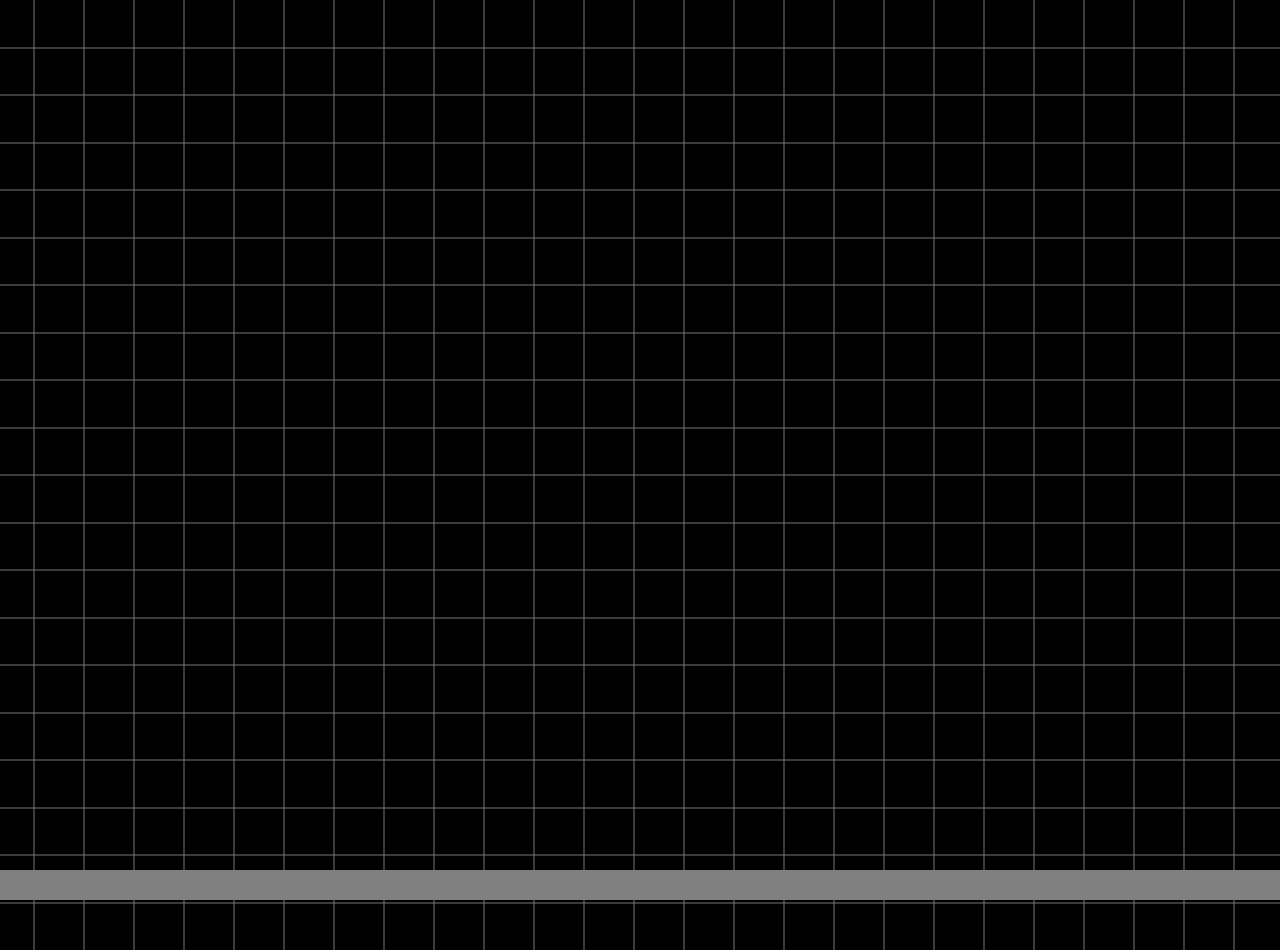
<file: SmartLock_Debugger/index.html>
﻿<html>
<head>
    <script>
        // MIT License:
        //
        // Copyright (c) 2010-2013, Joe Walnes
        //               2013-2014, Drew Noakes
        //
        // Permission is hereby granted, free of charge, to any person obtaining a copy
        // of this software and associated documentation files (the "Software"), to deal
        // in the Software without restriction, including without limitation the rights
        // to use, copy, modify, merge, publish, distribute, sublicense, and/or sell
        // copies of the Software, and to permit persons to whom the Software is
        // furnished to do so, subject to the following conditions:
        //
        // The above copyright notice and this permission notice shall be included in
        // all copies or substantial portions of the Software.
        //
        // THE SOFTWARE IS PROVIDED "AS IS", WITHOUT WARRANTY OF ANY KIND, EXPRESS OR
        // IMPLIED, INCLUDING BUT NOT LIMITED TO THE WARRANTIES OF MERCHANTABILITY,
        // FITNESS FOR A PARTICULAR PURPOSE AND NONINFRINGEMENT. IN NO EVENT SHALL THE
        // AUTHORS OR COPYRIGHT HOLDERS BE LIABLE FOR ANY CLAIM, DAMAGES OR OTHER
        // LIABILITY, WHETHER IN AN ACTION OF CONTRACT, TORT OR OTHERWISE, ARISING FROM,
        // OUT OF OR IN CONNECTION WITH THE SOFTWARE OR THE USE OR OTHER DEALINGS IN
        // THE SOFTWARE.

        /**
         * Smoothie Charts - http://smoothiecharts.org/
         * (c) 2010-2013, Joe Walnes
         *     2013-2014, Drew Noakes
         *
         * v1.0: Main charting library, by Joe Walnes
         * v1.1: Auto scaling of axis, by Neil Dunn
         * v1.2: fps (frames per second) option, by Mathias Petterson
         * v1.3: Fix for divide by zero, by Paul Nikitochkin
         * v1.4: Set minimum, top-scale padding, remove timeseries, add optional timer to reset bounds, by Kelley Reynolds
         * v1.5: Set default frames per second to 50... smoother.
         *       .start(), .stop() methods for conserving CPU, by Dmitry Vyal
         *       options.interpolation = 'bezier' or 'line', by Dmitry Vyal
         *       options.maxValue to fix scale, by Dmitry Vyal
         * v1.6: minValue/maxValue will always get converted to floats, by Przemek Matylla
         * v1.7: options.grid.fillStyle may be a transparent color, by Dmitry A. Shashkin
         *       Smooth rescaling, by Kostas Michalopoulos
         * v1.8: Set max length to customize number of live points in the dataset with options.maxDataSetLength, by Krishna Narni
         * v1.9: Display timestamps along the bottom, by Nick and Stev-io
         *       (https://groups.google.com/forum/?fromgroups#!topic/smoothie-charts/-Ywse8FCpKI%5B1-25%5D)
         *       Refactored by Krishna Narni, to support timestamp formatting function
         * v1.10: Switch to requestAnimationFrame, removed the now obsoleted options.fps, by Gergely Imreh
         * v1.11: options.grid.sharpLines option added, by @drewnoakes
         *        Addressed warning seen in Firefox when seriesOption.fillStyle undefined, by @drewnoakes
         * v1.12: Support for horizontalLines added, by @drewnoakes
         *        Support for yRangeFunction callback added, by @drewnoakes
         * v1.13: Fixed typo (#32), by @alnikitich
         * v1.14: Timer cleared when last TimeSeries removed (#23), by @davidgaleano
         *        Fixed diagonal line on chart at start/end of data stream, by @drewnoakes
         * v1.15: Support for npm package (#18), by @dominictarr
         *        Fixed broken removeTimeSeries function (#24) by @davidgaleano
         *        Minor performance and tidying, by @drewnoakes
         * v1.16: Bug fix introduced in v1.14 relating to timer creation/clearance (#23), by @drewnoakes
         *        TimeSeries.append now deals with out-of-order timestamps, and can merge duplicates, by @zacwitte (#12)
         *        Documentation and some local variable renaming for clarity, by @drewnoakes
         * v1.17: Allow control over font size (#10), by @drewnoakes
         *        Timestamp text won't overlap, by @drewnoakes
         * v1.18: Allow control of max/min label precision, by @drewnoakes
         *        Added 'borderVisible' chart option, by @drewnoakes
         *        Allow drawing series with fill but no stroke (line), by @drewnoakes
         * v1.19: Avoid unnecessary repaints, and fixed flicker in old browsers having multiple charts in document (#40), by @asbai
         * v1.20: Add SmoothieChart.getTimeSeriesOptions and SmoothieChart.bringToFront functions, by @drewnoakes
         * v1.21: Add 'step' interpolation mode, by @drewnoakes
         * v1.22: Add support for different pixel ratios. Also add optional y limit formatters, by @copacetic
         * v1.23: Fix bug introduced in v1.22 (#44), by @drewnoakes
         * v1.24: Fix bug introduced in v1.23, re-adding parseFloat to y-axis formatter defaults, by @siggy_sf
         * v1.25: Fix bug seen when adding a data point to TimeSeries which is older than the current data, by @Nking92
         *        Draw time labels on top of series, by @comolosabia
         *        Add TimeSeries.clear function, by @drewnoakes
         * v1.26: Add support for resizing on high device pixel ratio screens, by @copacetic
         * v1.27: Fix bug introduced in v1.26 for non whole number devicePixelRatio values, by @zmbush
         * v1.28: Add 'minValueScale' option, by @megawac
         */

        ; (function (exports) {

            var Util = {
                extend: function () {
                    arguments[0] = arguments[0] || {};
                    for (var i = 1; i < arguments.length; i++) {
                        for (var key in arguments[i]) {
                            if (arguments[i].hasOwnProperty(key)) {
                                if (typeof (arguments[i][key]) === 'object') {
                                    if (arguments[i][key] instanceof Array) {
                                        arguments[0][key] = arguments[i][key];
                                    } else {
                                        arguments[0][key] = Util.extend(arguments[0][key], arguments[i][key]);
                                    }
                                } else {
                                    arguments[0][key] = arguments[i][key];
                                }
                            }
                        }
                    }
                    return arguments[0];
                }
            };

            /**
             * Initialises a new <code>TimeSeries</code> with optional data options.
             *
             * Options are of the form (defaults shown):
             *
             * <pre>
             * {
             *   resetBounds: true,        // enables/disables automatic scaling of the y-axis
             *   resetBoundsInterval: 3000 // the period between scaling calculations, in millis
             * }
             * </pre>
             *
             * Presentation options for TimeSeries are specified as an argument to <code>SmoothieChart.addTimeSeries</code>.
             *
             * @constructor
             */
            function TimeSeries(options) {
                this.options = Util.extend({}, TimeSeries.defaultOptions, options);
                this.clear();
            }

            TimeSeries.defaultOptions = {
                resetBoundsInterval: 3000,
                resetBounds: true
            };

            /**
             * Clears all data and state from this TimeSeries object.
             */
            TimeSeries.prototype.clear = function () {
                this.data = [];
                this.maxValue = Number.NaN; // The maximum value ever seen in this TimeSeries.
                this.minValue = Number.NaN; // The minimum value ever seen in this TimeSeries.
            };

            /**
             * Recalculate the min/max values for this <code>TimeSeries</code> object.
             *
             * This causes the graph to scale itself in the y-axis.
             */
            TimeSeries.prototype.resetBounds = function () {
                if (this.data.length) {
                    // Walk through all data points, finding the min/max value
                    this.maxValue = this.data[0][1];
                    this.minValue = this.data[0][1];
                    for (var i = 1; i < this.data.length; i++) {
                        var value = this.data[i][1];
                        if (value > this.maxValue) {
                            this.maxValue = value;
                        }
                        if (value < this.minValue) {
                            this.minValue = value;
                        }
                    }
                } else {
                    // No data exists, so set min/max to NaN
                    this.maxValue = Number.NaN;
                    this.minValue = Number.NaN;
                }
            };

            /**
             * Adds a new data point to the <code>TimeSeries</code>, preserving chronological order.
             *
             * @param timestamp the position, in time, of this data point
             * @param value the value of this data point
             * @param sumRepeatedTimeStampValues if <code>timestamp</code> has an exact match in the series, this flag controls
             * whether it is replaced, or the values summed (defaults to false.)
             */
            TimeSeries.prototype.append = function (timestamp, value, sumRepeatedTimeStampValues) {
                // Rewind until we hit an older timestamp
                var i = this.data.length - 1;
                while (i >= 0 && this.data[i][0] > timestamp) {
                    i--;
                }

                if (i === -1) {
                    // This new item is the oldest data
                    this.data.splice(0, 0, [timestamp, value]);
                } else if (this.data.length > 0 && this.data[i][0] === timestamp) {
                    // Update existing values in the array
                    if (sumRepeatedTimeStampValues) {
                        // Sum this value into the existing 'bucket'
                        this.data[i][1] += value;
                        value = this.data[i][1];
                    } else {
                        // Replace the previous value
                        this.data[i][1] = value;
                    }
                } else if (i < this.data.length - 1) {
                    // Splice into the correct position to keep timestamps in order
                    this.data.splice(i + 1, 0, [timestamp, value]);
                } else {
                    // Add to the end of the array
                    this.data.push([timestamp, value]);
                }

                this.maxValue = isNaN(this.maxValue) ? value : Math.max(this.maxValue, value);
                this.minValue = isNaN(this.minValue) ? value : Math.min(this.minValue, value);
            };

            TimeSeries.prototype.dropOldData = function (oldestValidTime, maxDataSetLength) {
                // We must always keep one expired data point as we need this to draw the
                // line that comes into the chart from the left, but any points prior to that can be removed.
                var removeCount = 0;
                while (this.data.length - removeCount >= maxDataSetLength && this.data[removeCount + 1][0] < oldestValidTime) {
                    removeCount++;
                }
                if (removeCount !== 0) {
                    this.data.splice(0, removeCount);
                }
            };

            /**
             * Initialises a new <code>SmoothieChart</code>.
             *
             * Options are optional, and should be of the form below. Just specify the values you
             * need and the rest will be given sensible defaults as shown:
             *
             * <pre>
             * {
             *   minValue: undefined,                      // specify to clamp the lower y-axis to a given value
             *   maxValue: undefined,                      // specify to clamp the upper y-axis to a given value
             *   maxValueScale: 1,                         // allows proportional padding to be added above the chart. for 10% padding, specify 1.1.
             *   minValueScale: 1,                         // allows proportional padding to be added below the chart. for 10% padding, specify 1.1.
             *   yRangeFunction: undefined,                // function({min: , max: }) { return {min: , max: }; }
             *   scaleSmoothing: 0.125,                    // controls the rate at which y-value zoom animation occurs
             *   millisPerPixel: 20,                       // sets the speed at which the chart pans by
             *   enableDpiScaling: true,                   // support rendering at different DPI depending on the device
             *   yMinFormatter: function(min, precision) { // callback function that formats the min y value label
             *     return parseFloat(min).toFixed(precision);
             *   },
             *   yMaxFormatter: function(max, precision) { // callback function that formats the max y value label
             *     return parseFloat(max).toFixed(precision);
             *   },
             *   maxDataSetLength: 2,
             *   interpolation: 'bezier'                   // one of 'bezier', 'linear', or 'step'
             *   timestampFormatter: null,                 // optional function to format time stamps for bottom of chart
             *                                             // you may use SmoothieChart.timeFormatter, or your own: function(date) { return ''; }
             *   scrollBackwards: false,                   // reverse the scroll direction of the chart
             *   horizontalLines: [],                      // [ { value: 0, color: '#ffffff', lineWidth: 1 } ]
             *   grid:
             *   {
             *     fillStyle: '#000000',                   // the background colour of the chart
             *     lineWidth: 1,                           // the pixel width of grid lines
             *     strokeStyle: '#777777',                 // colour of grid lines
             *     millisPerLine: 1000,                    // distance between vertical grid lines
             *     sharpLines: false,                      // controls whether grid lines are 1px sharp, or softened
             *     verticalSections: 2,                    // number of vertical sections marked out by horizontal grid lines
             *     borderVisible: true                     // whether the grid lines trace the border of the chart or not
             *   },
             *   labels
             *   {
             *     disabled: false,                        // enables/disables labels showing the min/max values
             *     fillStyle: '#ffffff',                   // colour for text of labels,
             *     fontSize: 15,
             *     fontFamily: 'sans-serif',
             *     precision: 2
             *   }
             * }
             * </pre>
             *
             * @constructor
             */
            function SmoothieChart(options) {
                this.options = Util.extend({}, SmoothieChart.defaultChartOptions, options);
                this.seriesSet = [];
                this.currentValueRange = 1;
                this.currentVisMinValue = 0;
                this.lastRenderTimeMillis = 0;
            }

            SmoothieChart.defaultChartOptions = {
                millisPerPixel: 20,
                enableDpiScaling: true,
                yMinFormatter: function (min, precision) {
                    return parseFloat(min).toFixed(precision);
                },
                yMaxFormatter: function (max, precision) {
                    return parseFloat(max).toFixed(precision);
                },
                maxValueScale: 1,
                minValueScale: 1,
                interpolation: 'bezier',
                scaleSmoothing: 0.125,
                maxDataSetLength: 2,
                scrollBackwards: false,
                grid: {
                    fillStyle: '#000000',
                    strokeStyle: '#777777',
                    lineWidth: 1,
                    sharpLines: false,
                    millisPerLine: 1000,
                    verticalSections: 2,
                    borderVisible: true
                },
                labels: {
                    fillStyle: '#ffffff',
                    disabled: false,
                    fontSize: 10,
                    fontFamily: 'monospace',
                    precision: 2
                },
                horizontalLines: []
            };

            // Based on http://inspirit.github.com/jsfeat/js/compatibility.js
            SmoothieChart.AnimateCompatibility = (function () {
                var requestAnimationFrame = function (callback, element) {
                    var requestAnimationFrame =
                      window.requestAnimationFrame ||
                      window.webkitRequestAnimationFrame ||
                      window.mozRequestAnimationFrame ||
                      window.oRequestAnimationFrame ||
                      window.msRequestAnimationFrame ||
                      function (callback) {
                          return window.setTimeout(function () {
                              callback(new Date().getTime());
                          }, 16);
                      };
                    return requestAnimationFrame.call(window, callback, element);
                },
                    cancelAnimationFrame = function (id) {
                        var cancelAnimationFrame =
                          window.cancelAnimationFrame ||
                          function (id) {
                              clearTimeout(id);
                          };
                        return cancelAnimationFrame.call(window, id);
                    };

                return {
                    requestAnimationFrame: requestAnimationFrame,
                    cancelAnimationFrame: cancelAnimationFrame
                };
            })();

            SmoothieChart.defaultSeriesPresentationOptions = {
                lineWidth: 1,
                strokeStyle: '#ffffff'
            };

            /**
             * Adds a <code>TimeSeries</code> to this chart, with optional presentation options.
             *
             * Presentation options should be of the form (defaults shown):
             *
             * <pre>
             * {
             *   lineWidth: 1,
             *   strokeStyle: '#ffffff',
             *   fillStyle: undefined
             * }
             * </pre>
             */
            SmoothieChart.prototype.addTimeSeries = function (timeSeries, options) {
                this.seriesSet.push({ timeSeries: timeSeries, options: Util.extend({}, SmoothieChart.defaultSeriesPresentationOptions, options) });
                if (timeSeries.options.resetBounds && timeSeries.options.resetBoundsInterval > 0) {
                    timeSeries.resetBoundsTimerId = setInterval(
                      function () {
                          timeSeries.resetBounds();
                      },
                      timeSeries.options.resetBoundsInterval
                    );
                }
            };

            /**
             * Removes the specified <code>TimeSeries</code> from the chart.
             */
            SmoothieChart.prototype.removeTimeSeries = function (timeSeries) {
                // Find the correct timeseries to remove, and remove it
                var numSeries = this.seriesSet.length;
                for (var i = 0; i < numSeries; i++) {
                    if (this.seriesSet[i].timeSeries === timeSeries) {
                        this.seriesSet.splice(i, 1);
                        break;
                    }
                }
                // If a timer was operating for that timeseries, remove it
                if (timeSeries.resetBoundsTimerId) {
                    // Stop resetting the bounds, if we were
                    clearInterval(timeSeries.resetBoundsTimerId);
                }
            };

            /**
             * Gets render options for the specified <code>TimeSeries</code>.
             *
             * As you may use a single <code>TimeSeries</code> in multiple charts with different formatting in each usage,
             * these settings are stored in the chart.
             */
            SmoothieChart.prototype.getTimeSeriesOptions = function (timeSeries) {
                // Find the correct timeseries to remove, and remove it
                var numSeries = this.seriesSet.length;
                for (var i = 0; i < numSeries; i++) {
                    if (this.seriesSet[i].timeSeries === timeSeries) {
                        return this.seriesSet[i].options;
                    }
                }
            };

            /**
             * Brings the specified <code>TimeSeries</code> to the top of the chart. It will be rendered last.
             */
            SmoothieChart.prototype.bringToFront = function (timeSeries) {
                // Find the correct timeseries to remove, and remove it
                var numSeries = this.seriesSet.length;
                for (var i = 0; i < numSeries; i++) {
                    if (this.seriesSet[i].timeSeries === timeSeries) {
                        var set = this.seriesSet.splice(i, 1);
                        this.seriesSet.push(set[0]);
                        break;
                    }
                }
            };

            /**
             * Instructs the <code>SmoothieChart</code> to start rendering to the provided canvas, with specified delay.
             *
             * @param canvas the target canvas element
             * @param delayMillis an amount of time to wait before a data point is shown. This can prevent the end of the series
             * from appearing on screen, with new values flashing into view, at the expense of some latency.
             */
            SmoothieChart.prototype.streamTo = function (canvas, delayMillis) {
                this.canvas = canvas;
                this.delay = delayMillis;
                this.start();
            };

            /**
             * Make sure the canvas has the optimal resolution for the device's pixel ratio.
             */
            SmoothieChart.prototype.resize = function () {
                // TODO this function doesn't handle the value of enableDpiScaling changing during execution
                if (!this.options.enableDpiScaling || !window || window.devicePixelRatio === 1)
                    return;

                var dpr = window.devicePixelRatio;
                var width = parseInt(this.canvas.getAttribute('width'));
                var height = parseInt(this.canvas.getAttribute('height'));

                if (!this.originalWidth || (Math.floor(this.originalWidth * dpr) !== width)) {
                    this.originalWidth = width;
                    this.canvas.setAttribute('width', (Math.floor(width * dpr)).toString());
                    this.canvas.style.width = width + 'px';
                    this.canvas.getContext('2d').scale(dpr, dpr);
                }

                if (!this.originalHeight || (Math.floor(this.originalHeight * dpr) !== height)) {
                    this.originalHeight = height;
                    this.canvas.setAttribute('height', (Math.floor(height * dpr)).toString());
                    this.canvas.style.height = height + 'px';
                    this.canvas.getContext('2d').scale(dpr, dpr);
                }
            };

            /**
             * Starts the animation of this chart.
             */
            SmoothieChart.prototype.start = function () {
                if (this.frame) {
                    // We're already running, so just return
                    return;
                }

                // Renders a frame, and queues the next frame for later rendering
                var animate = function () {
                    this.frame = SmoothieChart.AnimateCompatibility.requestAnimationFrame(function () {
                        this.render();
                        animate();
                    }.bind(this));
                }.bind(this);

                animate();
            };

            /**
             * Stops the animation of this chart.
             */
            SmoothieChart.prototype.stop = function () {
                if (this.frame) {
                    SmoothieChart.AnimateCompatibility.cancelAnimationFrame(this.frame);
                    delete this.frame;
                }
            };

            SmoothieChart.prototype.updateValueRange = function () {
                // Calculate the current scale of the chart, from all time series.
                var chartOptions = this.options,
                    chartMaxValue = Number.NaN,
                    chartMinValue = Number.NaN;

                for (var d = 0; d < this.seriesSet.length; d++) {
                    // TODO(ndunn): We could calculate / track these values as they stream in.
                    var timeSeries = this.seriesSet[d].timeSeries;
                    if (!isNaN(timeSeries.maxValue)) {
                        chartMaxValue = !isNaN(chartMaxValue) ? Math.max(chartMaxValue, timeSeries.maxValue) : timeSeries.maxValue;
                    }

                    if (!isNaN(timeSeries.minValue)) {
                        chartMinValue = !isNaN(chartMinValue) ? Math.min(chartMinValue, timeSeries.minValue) : timeSeries.minValue;
                    }
                }

                // Scale the chartMaxValue to add padding at the top if required
                if (chartOptions.maxValue != null) {
                    chartMaxValue = chartOptions.maxValue;
                } else {
                    chartMaxValue *= chartOptions.maxValueScale;
                }

                // Set the minimum if we've specified one
                if (chartOptions.minValue != null) {
                    chartMinValue = chartOptions.minValue;
                } else {
                    chartMinValue -= Math.abs(chartMinValue * chartOptions.minValueScale - chartMinValue);
                }

                // If a custom range function is set, call it
                if (this.options.yRangeFunction) {
                    var range = this.options.yRangeFunction({ min: chartMinValue, max: chartMaxValue });
                    chartMinValue = range.min;
                    chartMaxValue = range.max;
                }

                if (!isNaN(chartMaxValue) && !isNaN(chartMinValue)) {
                    var targetValueRange = chartMaxValue - chartMinValue;
                    var valueRangeDiff = (targetValueRange - this.currentValueRange);
                    var minValueDiff = (chartMinValue - this.currentVisMinValue);
                    this.isAnimatingScale = Math.abs(valueRangeDiff) > 0.1 || Math.abs(minValueDiff) > 0.1;
                    this.currentValueRange += chartOptions.scaleSmoothing * valueRangeDiff;
                    this.currentVisMinValue += chartOptions.scaleSmoothing * minValueDiff;
                }

                this.valueRange = { min: chartMinValue, max: chartMaxValue };
            };

            SmoothieChart.prototype.render = function (canvas, time) {
                var nowMillis = new Date().getTime();

                if (!this.isAnimatingScale) {
                    // We're not animating. We can use the last render time and the scroll speed to work out whether
                    // we actually need to paint anything yet. If not, we can return immediately.

                    // Render at least every 1/6th of a second. The canvas may be resized, which there is
                    // no reliable way to detect.
                    var maxIdleMillis = Math.min(1000 / 6, this.options.millisPerPixel);

                    if (nowMillis - this.lastRenderTimeMillis < maxIdleMillis) {
                        return;
                    }
                }

                this.resize();

                this.lastRenderTimeMillis = nowMillis;

                canvas = canvas || this.canvas;
                time = time || nowMillis - (this.delay || 0);

                // Round time down to pixel granularity, so motion appears smoother.
                time -= time % this.options.millisPerPixel;

                var context = canvas.getContext('2d'),
                    chartOptions = this.options,
                    dimensions = { top: 0, left: 0, width: canvas.clientWidth, height: canvas.clientHeight },
                    // Calculate the threshold time for the oldest data points.
                    oldestValidTime = time - (dimensions.width * chartOptions.millisPerPixel),
                    valueToYPixel = function (value) {
                        var offset = value - this.currentVisMinValue;
                        return this.currentValueRange === 0
                          ? dimensions.height
                          : dimensions.height - (Math.round((offset / this.currentValueRange) * dimensions.height));
                    }.bind(this),
                    timeToXPixel = function (t) {
                        if (chartOptions.scrollBackwards) {
                            return Math.round((time - t) / chartOptions.millisPerPixel);
                        }
                        return Math.round(dimensions.width - ((time - t) / chartOptions.millisPerPixel));
                    };

                this.updateValueRange();

                context.font = chartOptions.labels.fontSize + 'px ' + chartOptions.labels.fontFamily;

                // Save the state of the canvas context, any transformations applied in this method
                // will get removed from the stack at the end of this method when .restore() is called.
                context.save();

                // Move the origin.
                context.translate(dimensions.left, dimensions.top);

                // Create a clipped rectangle - anything we draw will be constrained to this rectangle.
                // This prevents the occasional pixels from curves near the edges overrunning and creating
                // screen cheese (that phrase should need no explanation).
                context.beginPath();
                context.rect(0, 0, dimensions.width, dimensions.height);
                context.clip();

                // Clear the working area.
                context.save();
                context.fillStyle = chartOptions.grid.fillStyle;
                context.clearRect(0, 0, dimensions.width, dimensions.height);
                context.fillRect(0, 0, dimensions.width, dimensions.height);
                context.restore();

                // Grid lines...
                context.save();
                context.lineWidth = chartOptions.grid.lineWidth;
                context.strokeStyle = chartOptions.grid.strokeStyle;
                // Vertical (time) dividers.
                if (chartOptions.grid.millisPerLine > 0) {
                    context.beginPath();
                    for (var t = time - (time % chartOptions.grid.millisPerLine) ;
                         t >= oldestValidTime;
                         t -= chartOptions.grid.millisPerLine) {
                        var gx = timeToXPixel(t);
                        if (chartOptions.grid.sharpLines) {
                            gx -= 0.5;
                        }
                        context.moveTo(gx, 0);
                        context.lineTo(gx, dimensions.height);
                    }
                    context.stroke();
                    context.closePath();
                }

                // Horizontal (value) dividers.
                for (var v = 1; v < chartOptions.grid.verticalSections; v++) {
                    var gy = Math.round(v * dimensions.height / chartOptions.grid.verticalSections);
                    if (chartOptions.grid.sharpLines) {
                        gy -= 0.5;
                    }
                    context.beginPath();
                    context.moveTo(0, gy);
                    context.lineTo(dimensions.width, gy);
                    context.stroke();
                    context.closePath();
                }
                // Bounding rectangle.
                if (chartOptions.grid.borderVisible) {
                    context.beginPath();
                    context.strokeRect(0, 0, dimensions.width, dimensions.height);
                    context.closePath();
                }
                context.restore();

                // Draw any horizontal lines...
                if (chartOptions.horizontalLines && chartOptions.horizontalLines.length) {
                    for (var hl = 0; hl < chartOptions.horizontalLines.length; hl++) {
                        var line = chartOptions.horizontalLines[hl],
                            hly = Math.round(valueToYPixel(line.value)) - 0.5;
                        context.strokeStyle = line.color || '#ffffff';
                        context.lineWidth = line.lineWidth || 1;
                        context.beginPath();
                        context.moveTo(0, hly);
                        context.lineTo(dimensions.width, hly);
                        context.stroke();
                        context.closePath();
                    }
                }

                // For each data set...
                for (var d = 0; d < this.seriesSet.length; d++) {
                    context.save();
                    var timeSeries = this.seriesSet[d].timeSeries,
                        dataSet = timeSeries.data,
                        seriesOptions = this.seriesSet[d].options;

                    // Delete old data that's moved off the left of the chart.
                    timeSeries.dropOldData(oldestValidTime, chartOptions.maxDataSetLength);

                    // Set style for this dataSet.
                    context.lineWidth = seriesOptions.lineWidth;
                    context.strokeStyle = seriesOptions.strokeStyle;
                    // Draw the line...
                    context.beginPath();
                    // Retain lastX, lastY for calculating the control points of bezier curves.
                    var firstX = 0, lastX = 0, lastY = 0;
                    for (var i = 0; i < dataSet.length && dataSet.length !== 1; i++) {
                        var x = timeToXPixel(dataSet[i][0]),
                            y = valueToYPixel(dataSet[i][1]);

                        if (i === 0) {
                            firstX = x;
                            context.moveTo(x, y);
                        } else {
                            switch (chartOptions.interpolation) {
                                case "linear":
                                case "line": {
                                    context.lineTo(x, y);
                                    break;
                                }
                                case "bezier":
                                default: {
                                    // Great explanation of Bezier curves: http://en.wikipedia.org/wiki/Bezier_curve#Quadratic_curves
                                    //
                                    // Assuming A was the last point in the line plotted and B is the new point,
                                    // we draw a curve with control points P and Q as below.
                                    //
                                    // A---P
                                    //     |
                                    //     |
                                    //     |
                                    //     Q---B
                                    //
                                    // Importantly, A and P are at the same y coordinate, as are B and Q. This is
                                    // so adjacent curves appear to flow as one.
                                    //
                                    context.bezierCurveTo( // startPoint (A) is implicit from last iteration of loop
                                      Math.round((lastX + x) / 2), lastY, // controlPoint1 (P)
                                      Math.round((lastX + x)) / 2, y, // controlPoint2 (Q)
                                      x, y); // endPoint (B)
                                    break;
                                }
                                case "step": {
                                    context.lineTo(x, lastY);
                                    context.lineTo(x, y);
                                    break;
                                }
                            }
                        }

                        lastX = x; lastY = y;
                    }

                    if (dataSet.length > 1) {
                        if (seriesOptions.fillStyle) {
                            // Close up the fill region.
                            context.lineTo(dimensions.width + seriesOptions.lineWidth + 1, lastY);
                            context.lineTo(dimensions.width + seriesOptions.lineWidth + 1, dimensions.height + seriesOptions.lineWidth + 1);
                            context.lineTo(firstX, dimensions.height + seriesOptions.lineWidth);
                            context.fillStyle = seriesOptions.fillStyle;
                            context.fill();
                        }

                        if (seriesOptions.strokeStyle && seriesOptions.strokeStyle !== 'none') {
                            context.stroke();
                        }
                        context.closePath();
                    }
                    context.restore();
                }

                // Draw the axis values on the chart.
                if (!chartOptions.labels.disabled && !isNaN(this.valueRange.min) && !isNaN(this.valueRange.max)) {
                    var maxValueString = chartOptions.yMaxFormatter(this.valueRange.max, chartOptions.labels.precision),
                        minValueString = chartOptions.yMinFormatter(this.valueRange.min, chartOptions.labels.precision),
                        labelPos = chartOptions.scrollBackwards ? 0 : dimensions.width - context.measureText(maxValueString).width - 2;
                    context.fillStyle = chartOptions.labels.fillStyle;
                    context.fillText(maxValueString, labelPos, chartOptions.labels.fontSize);
                    context.fillText(minValueString, labelPos, dimensions.height - 2);
                }

                // Display timestamps along x-axis at the bottom of the chart.
                if (chartOptions.timestampFormatter && chartOptions.grid.millisPerLine > 0) {
                    var textUntilX = chartOptions.scrollBackwards
                      ? context.measureText(minValueString).width
                      : dimensions.width - context.measureText(minValueString).width + 4;
                    for (var t = time - (time % chartOptions.grid.millisPerLine) ;
                         t >= oldestValidTime;
                         t -= chartOptions.grid.millisPerLine) {
                        var gx = timeToXPixel(t);
                        // Only draw the timestamp if it won't overlap with the previously drawn one.
                        if ((!chartOptions.scrollBackwards && gx < textUntilX) || (chartOptions.scrollBackwards && gx > textUntilX)) {
                            // Formats the timestamp based on user specified formatting function
                            // SmoothieChart.timeFormatter function above is one such formatting option
                            var tx = new Date(t),
                              ts = chartOptions.timestampFormatter(tx),
                              tsWidth = context.measureText(ts).width;

                            textUntilX = chartOptions.scrollBackwards
                              ? gx + tsWidth + 2
                              : gx - tsWidth - 2;

                            context.fillStyle = chartOptions.labels.fillStyle;
                            if (chartOptions.scrollBackwards) {
                                context.fillText(ts, gx, dimensions.height - 2);
                            } else {
                                context.fillText(ts, gx - tsWidth, dimensions.height - 2);
                            }
                        }
                    }
                }

                context.restore(); // See .save() above.
            };

            // Sample timestamp formatting function
            SmoothieChart.timeFormatter = function (date) {
                function pad2(number) { return (number < 10 ? '0' : '') + number }
                return pad2(date.getHours()) + ':' + pad2(date.getMinutes()) + ':' + pad2(date.getSeconds());
            };

            exports.TimeSeries = TimeSeries;
            exports.SmoothieChart = SmoothieChart;

        })(typeof exports === 'undefined' ? this : exports);


    </script>
    <script>
        var data = new TimeSeries();
        var password = '2586';

        var connection = new WebSocket('ws://192.168.1.102:1670/', ['arduino']);
        connection.onopen = function () {
            
            connection.send('{"operation": "auth", "password": "' + password + '"}');
        };
        connection.onerror = function (error) {
            
            console.log('WebSocket Error ', error);
        };
        connection.onmessage = function (e) {
            
            var response = JSON.parse(e.data).value
            connection.send('{"operation": "debug", "password": "' + password + '"}');

            var fixed = (821 - response);
            var value = ((100 * fixed) / 1024);

            document.getElementById('progress').style.width = value + '%';
            document.getElementById('value').innerText = fixed;

            data.append(new Date().getTime(), fixed);
        };

        function createTimeline() {
            var chart = new SmoothieChart({
                millisPerPixel: 20,
                interpolation: 'spline',
                scaleSmoothing: 1,
                grid: {
                    verticalSections: 20,
                    borderVisible: false
                },
                labels: {
                    disabled: true,
                    fontSize: 0,
                    precision: 0
                },
                timestampFormatter: SmoothieChart.timeFormatter,
                maxValue: 80,
                minValue: 0
            });

            chart.addTimeSeries(data, {
                lineWidth: 1,
                strokeStyle: '#00ff00',
                fillStyle: 'rgba(0,255,0,0.30)'
            });

            chart.streamTo(document.getElementById('chart'), 0);
        }
    </script>
    <style>
        html {
            height: 100%;
        }

        body {
            margin: 0;
            height: 100%;
            background-color: black;
        }

        #container {
            width: 100%;
            margin: auto;
            position: relative;
            height: 100%;
        }

        #bar {
            width: 100%;
            height: 30px;
            margin: auto;
            background-color: gray;
            text-align: center;
            line-height: 30px;
            position: absolute;
            bottom: 0;
        }

        #progress {
            position: absolute;
            bottom: 0;
            left: 0;
            top: 0;
            background-color: green;
        }

        #value {
            text-align: center;
            color: white;
            font-family: Arial;
            font-weight: bold;
            font-size: 16px;
            position: relative;
            vertical-align: middle;
            z-index: 9;
            margin: auto;
        }
    </style>
</head>
<body onload="createTimeline()">
    <div id="container">
        <div id="bar">
            <span id="value"></span>
            <span id="progress"></span>
        </div>
        <canvas id="chart" width="1920" height="950"></canvas>
    </div>
</body>
</html>
</file>
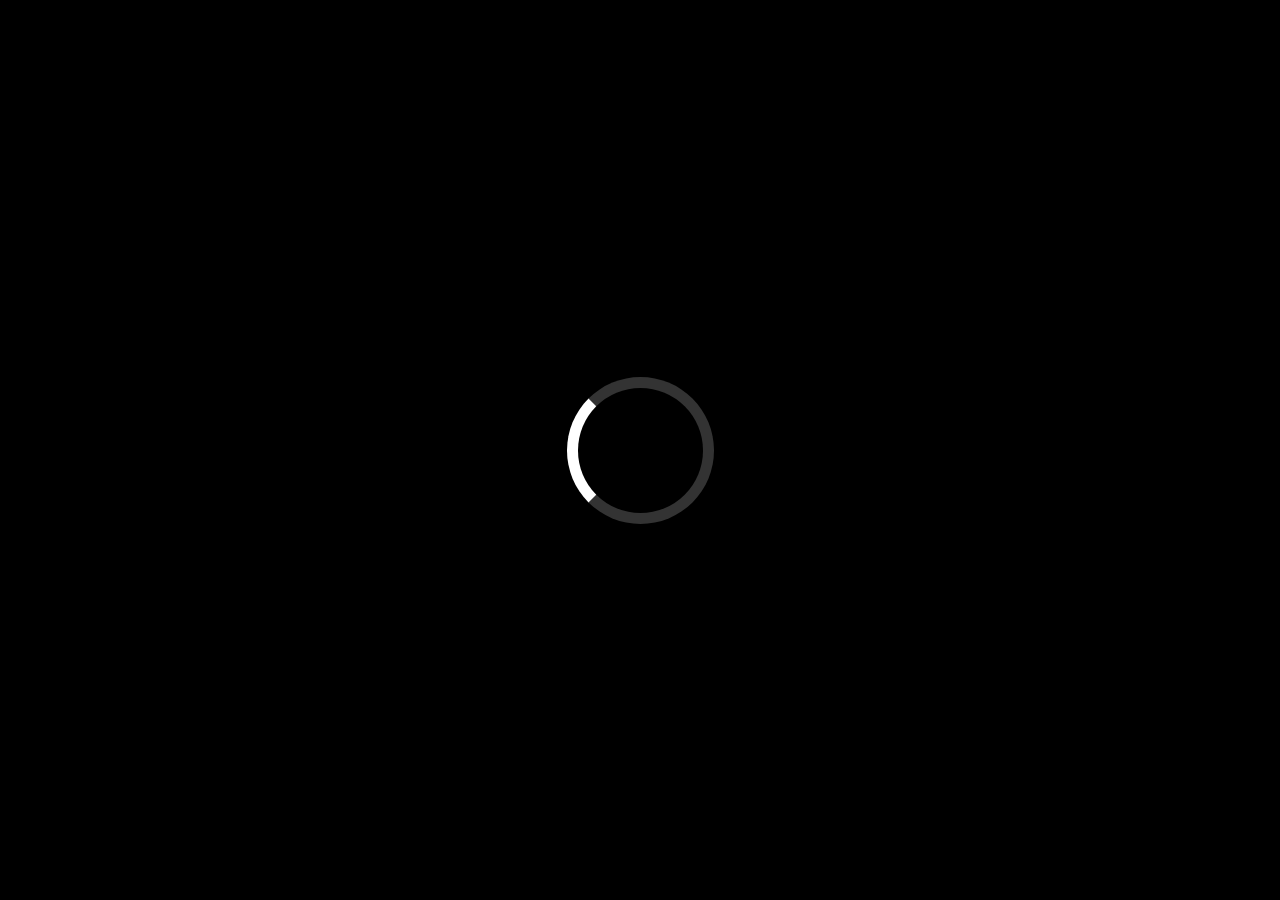
<file: SmartLock Client/App.html>
﻿<html xmlns="http://www.w3.org/1999/xhtml" lang="en">
<head>
    <meta charset="UTF-8" />
    <meta http-equiv="X-UA-Compatible" content="IE=edge">
    <meta name="msapplication-tap-highlight" content="no">
    <title>Smart Lock</title>
    <meta name="viewport" content="width=device-width, height=device-height, initial-scale=1.0, maximum-scale=1.0, user-scalable=no">
    <meta name="apple-mobile-web-app-capable" content="yes">
    <meta name="apple-mobile-web-app-status-bar-style" content="black" />
    <meta name="apple-mobile-web-app-title" content="Smart Lock">
    <meta name="theme-color" content="#000">

    <link rel="apple-touch-icon-precomposed apple-touch-icon shortcut icon" href="/content/image/logo.png" />
    <link type="text/css" rel="stylesheet" href="content/style/materialize.min.css" media="screen,projection" />
    <link rel="stylesheet" href="content/style/main.css" type="text/css" />
</head>
<body>
    <div id="container">
        <div id="panel" class="screen hidden">
            <div class="holder">
                <div class="status"></div>
                <div class="button-container">
                    <div class="indicator locked"></div>
                    <div class="indicator unlocked"></div>
                    <div class="big-button locked">
                        <button class="material-icons">lock_outline</button>
                    </div>
                    <div class="big-button unlocked">
                        <button class="material-icons">lock_open</button>
                    </div>
                    <div class="big-button init">
                        <button class="material-icons">lock</button>
                    </div>
                </div>
                <div class="action"></div>
            </div>
        </div>
        <div id="settings" class="screen hidden"></div>
        <div class="loader">
            <span></span>
            <!--<div class="preloader-wrapper big active">
                <div class="spinner-layer spinner-blue-only">
                    <div class="circle-clipper left">
                        <div class="circle"></div>
                    </div><div class="gap-patch">
                        <div class="circle"></div>
                    </div><div class="circle-clipper right">
                        <div class="circle"></div>
                    </div>
                </div>
            </div>-->
        </div>
        <div id="keypad" class="screen hidden">
            <div class="holder">
                <div id="password">
                    <span>
                        <input type="password" maxlength="1" value="*">
                    </span>
                    <span>
                        <input type="password" maxlength="1" value="*">
                    </span>
                    <span>
                        <input type="password" maxlength="1" value="*">
                    </span>
                    <span>
                        <input type="password" maxlength="1" value="*">
                    </span>
                </div>
                <div id="keys">
                    <div>
                        <input class="number" type="button" value="1">
                    </div>
                    <div>
                        <input class="number" type="button" value="2">
                    </div>
                    <div>
                        <input class="number" type="button" value="3">
                    </div>
                    <div>
                        <input class="number" type="button" value="4">
                    </div>
                    <div>
                        <input class="number" type="button" value="5">
                    </div>
                    <div>
                        <input class="number" type="button" value="6">
                    </div>
                    <div>
                        <input class="number" type="button" value="7">
                    </div>
                    <div>
                        <input class="number" type="button" value="8">
                    </div>
                    <div>
                        <input class="number" type="button" value="9">
                    </div>
                    <div>
                        <input id="button-back" type="button" class="material-icons" value="keyboard_backspace">
                    </div>
                    <div>
                        <input class="number" type="button" value="0">
                    </div>
                    <div>
                        <input id="button-ok" type="button" class="material-icons" value="check">
                    </div>
                </div>
            </div>
        </div>
        <div id="pattern" class="screen hidden">
            <div class="holder">
                <span>Draw a pattern to login</span>
                <div class="pattern">

                </div>
            </div>
        </div>
    </div>
    <div class="bg locked"></div>
    <div class="bg unlocked"></div>
    <div class="bg init"></div>
    <script src="content/script/jquery-2.2.3.min.js"></script>
    <script src="content/script/patternLock.min.js"></script>
    <script src="content/script/app.js"></script>
    <script>
        init();
    </script>
</body>
</html>
</file>
<file: SmartLock Client/content/style/main.css>
﻿html, body {
    height: 100%;
    font-family: 'Roboto';
    -webkit-touch-callout: none;
    -webkit-user-select: none;
    -moz-user-select: none;
    -ms-user-select: none;
    user-select: none;
    /*overflow: hidden;*/
    color: #fff;
    background-color: #fff;
}

#container {
    max-width: 500px;
    min-width: 150px;
    height: 100%;
    width: 100%;
    margin: auto;
    position: relative;
    display: table;
    z-index: 2;
    /*-moz-transition: opacity 400ms;
    -o-transition: opacity 400ms; 
    -webkit-transition: opacity 400ms;
    transition: opacity 400ms;*/
}

.screen {
    overflow: auto;
    display: table-cell;
    vertical-align: middle;
    background-color: rgba(255,255,255,0.15);
    min-width: 300px;
}

.holder {
    padding: 8% 10% 8% 10%;
}

@media screen and (min-height: 765px) and (min-width: 500px) {
    .holder {
        background-color: rgba(255,255,255,0.15);
        box-shadow: 0 2px 5px 0 rgba(0,0,0,0.16),0 2px 10px 0 rgba(0,0,0,0.12);
        margin: 10px;
        min-height: 755px;
        position: relative;
    }

    .screen {
        background-color: transparent;
    }
}

.loader {
    display: table-cell;
    top: 0;
    bottom: 0;
    left: 0;
    right: 0;
    z-index: 99;
    text-align: center;
    vertical-align: middle;
    -moz-box-sizing: content-box;
    -webkit-box-sizing: content-box;
    box-sizing: content-box;
}

    .loader span {
        font-size: 10px;
        text-indent: -9999em;
        padding-bottom: 25%;
        width: 25%;
        border-top: 1.1em solid rgba(255, 255, 255, 0.2);
        border-right: 1.1em solid rgba(255, 255, 255, 0.2);
        border-bottom: 1.1em solid rgba(255, 255, 255, 0.2);
        border-left: 1.1em solid #ffffff;
        -webkit-transform: translateZ(0);
        -ms-transform: translateZ(0);
        -moz-transform: translateZ(0);
        -o-transform: translateZ(0);
        transform: translateZ(0);
        -webkit-animation: load8 1.1s infinite linear;
        -moz-animation: load8 1.1s infinite linear;
        -o-animation: load8 1.1s infinite linear;
        animation: load8 1.1s infinite linear;
    }

        .loader span,
        .loader span:after {
            border-radius: 50%;
            display: inline-block;
        }

@-webkit-keyframes load8 {
    0% {
        -moz-transform: rotate(0);
        -ms-transform: rotate(0);
        -o-transform: rotate(0);
        -webkit-transform: rotate(0);
        transform: rotate(0);
    }

    100% {
        -webkit-transform: rotate(360deg);
        -moz-transform: rotate(360deg);
        -ms-transform: rotate(360deg);
        -o-transform: rotate(360deg);
        transform: rotate(360deg);
    }
}

@-moz-keyframes load8 {
    0% {
        -moz-transform: rotate(0);
        -ms-transform: rotate(0);
        -o-transform: rotate(0);
        -webkit-transform: rotate(0);
        transform: rotate(0);
    }

    100% {
        -webkit-transform: rotate(360deg);
        -moz-transform: rotate(360deg);
        -ms-transform: rotate(360deg);
        -o-transform: rotate(360deg);
        transform: rotate(360deg);
    }
}

@keyframes load8 {
    0% {
        -moz-transform: rotate(0);
        -ms-transform: rotate(0);
        -o-transform: rotate(0);
        -webkit-transform: rotate(0);
        transform: rotate(0);
    }

    100% {
        -webkit-transform: rotate(360deg);
        -moz-transform: rotate(360deg);
        -ms-transform: rotate(360deg);
        -o-transform: rotate(360deg);
        transform: rotate(360deg);
    }
}

.hidden {
    display: none;
}

.fade-out {
    opacity: 0;
    -moz-transition: opacity linear .5s;
    -o-transition: opacity linear .5s;
    -webkit-transition: opacity linear .5s;
    transition: opacity linear .5s;

}

@font-face {
    font-family: 'Material Icons';
    font-style: normal;
    font-weight: 400;
    src: url(../fonts/material-design-icons/MaterialIcons-Regular.eot); /* For IE6-8 */
    src: local('Material Icons'), local('MaterialIcons-Regular'), url(../fonts/material-design-icons/MaterialIcons-Regular.woff2) format('woff2'), url(../fonts/material-design-icons/MaterialIcons-Regular.woff) format('woff'), url(../fonts/material-design-icons/MaterialIcons-Regular.ttf) format('truetype');
}

.material-icons {
    font-family: 'Material Icons';
    font-weight: normal;
    font-style: normal;
    font-size: 24px; /* Preferred icon size */
    display: inline-block;
    line-height: 1;
    text-transform: none;
    letter-spacing: normal;
    -ms-word-wrap: normal;
    word-wrap: normal;
    white-space: nowrap;
    direction: ltr;
    /* Support for all WebKit browsers. */
    -webkit-font-smoothing: antialiased;
    /* Support for Safari and Chrome. */
    text-rendering: optimizeLegibility;
    /* Support for Firefox. */
    -moz-osx-font-smoothing: grayscale;
    /* Support for IE. */
    -moz-font-feature-settings: 'liga';
    -webkit-font-feature-settings: 'liga';
    font-feature-settings: 'liga';
}



#password {
    text-align: center;
    padding: 9% 2% 15% 2%;
}

    #password span {
        vertical-align: middle;
        display: inline-block;
        padding-bottom: 21%;
        width: 21%;
        border-radius: 10%;
        text-align: center;
        margin: 0 1%;
        position: relative;
        background-color: #fff;
        box-shadow: 0 2px 5px 0 rgba(0,0,0,0.16),0 2px 10px 0 rgba(0,0,0,0.12);
    }

    #password input {
        background-color: transparent;
        font-size: 18vmin;
        position: absolute;
        left: 0;
        top: 20%;
        right: 0;
        color: rgba(0,0,0,0.7);
        bottom: 15%;
        font-weight: 500;
        width: 100%;
        padding: 0;
        outline: none;
        height: auto;
        border: 0;
        margin: 0;
        box-shadow: none;
        text-align: center;
        -moz-transition: none;
        -o-transition: none;
        -webkit-transition: none;
        transition: none;
    }

#keys {
    text-align: center;
    overflow: hidden;
}

    #keys div {
        padding-bottom: 26%;
        width: 26%;
        display: inline-block;
        border-radius: 50%;
        height: 100%;
        margin: 3%;
        position: relative;
        background-color: rgba(255,255,255,0.15);
        box-shadow: 0 2px 5px 0 rgba(0,0,0,0.16),0 2px 10px 0 rgba(0,0,0,0.12);
        -moz-transition: background-color cubic-bezier(.55,0,.1,1) 0.25s;
        -o-transition: background-color cubic-bezier(.55,0,.1,1) 0.25s;
        -webkit-transition: background-color cubic-bezier(.55,0,.1,1) 0.25s;
        transition: background-color cubic-bezier(.55,0,.1,1) 0.25s;
    }

        #keys div:active {
            background-color: rgba(255,255,255,0.7);
        }

    #keys input {
        position: absolute;
        left: 0;
        top: 0;
        bottom: 0;
        right: 0;
        width: 100%;
        font-size: 6vmin;
        border: 0;
        background-color: transparent;
        border-radius: 50%;
        color: rgba(255,255,255,0.8);
        font-weight: 400;
        outline: none;
        display: table;
        height: 100%;
        padding: 0;
        text-align: center;
        -webkit-tap-highlight-color: transparent;
    }

#panel .button-container {
    padding: 10% 0;
    width: 70%;
    position: relative;
    margin: auto;
    padding-bottom: 165%;
}

#panel .big-button {
    width: 100%;
    padding-bottom: 100%;
    /* background-color: rgba(255,255,255,0.15); */
    text-align: center;
    border-radius: 50%;
    box-shadow: 0 2px 5px 0 rgba(0,0,0,0.16),0 2px 10px 0 rgba(0,0,0,0.12);
    margin: auto;
    position: absolute;
    top: 50%;
    margin-top: -48.5%;
}

    #panel .big-button button {
        position: absolute;
        left: 0;
        right: 0;
        bottom: 0;
        top: 0;
        width: 100%;
        border: 0;
        background-color: rgba(255,255,255,0.15);
        text-align: center;
        padding: 0;
        font-size: 16vmin;
        border-radius: 50%;
        -webkit-tap-highlight-color: transparent;
        outline: none;
        cursor: pointer;
        color: rgba(255,255,255,0.7);
        text-shadow: 1px 1px 1px rgba(0,0,0,0.35);
    }


#panel .indicator {
    position: absolute;
    left: -20%;
    top: 50%;
    width: 140%;
    padding-bottom: 140%;
    border-radius: 50%;
    margin-top: -68.5%;
    overflow: hidden;
    box-shadow: 0 2px 5px 0 rgba(0,0,0,0.16) inset,0 2px 10px 0 rgba(0,0,0,0.12) inset;
}

#panel .status {
    width: 100%;
    text-align: center;
    font-weight: 200;
    font-size: 10vmin;
    position: absolute;
    left: 0;
    right: 0;
    top: 5%;
    color: rgba(255,255,255,0.7);
    text-shadow: 1px 1px 1px rgba(0,0,0,0.25);
    opacity: 1;
    -moz-transition: opacity 0.5s linear 0.6s;
    -o-transition: opacity 0.5s linear 0.6s;
    -webkit-transition: opacity 0.5s linear 0.6s;
    transition: opacity 0.5s linear 0.6s;
}

#panel .action {
    width: 100%;
    text-align: center;
    font-weight: 300;
    font-size: 4vmin;
    position: absolute;
    bottom: 6%;
    left: 0;
    color: rgba(255,255,255,0.7);
    text-shadow: 1px 1px 1px rgba(0,0,0,0.5);
    opacity: 1;
    -moz-transition: opacity 0.5s linear 0.6s;
    -o-transition: opacity 0.5s linear 0.6s;
    -webkit-transition: opacity 0.5s linear 0.6s;
    transition: opacity 0.5s linear 0.6s;
}

.bg {
    position: absolute;
    left: 0;
    right: 0;
    bottom: 0;
    top: 0;
    z-index: 1;
    background-color: transparent;
}


.bg, .big-button {
    background-color: #000;
}


.indicator {
    background-color: #fff;
}

.bg, .big-button, .indicator {
    -moz-transition: opacity 0.5s;
    -o-transition: opacity 0.5s;
    -webkit-transition: opacity 0.5s;
    transition: opacity 0.5s;
    -webkit-backface-visibility: hidden;
    -moz-backface-visibility: hidden;
    backface-visibility: hidden;
}

.auth.unlocked .bg.init,
.auth.unlocked .big-button.init,
.auth.locked .bg.init,
.auth.locked .big-button.init {
    opacity: 0;
}

.auth.unlocked .bg,
.auth.unlocked .big-button,
.auth.unlocked .indicator,
.auth.locked .bg,
.auth.locked .big-button,
.auth.locked .indicator {
    -moz-transition: none;
    -o-transition: none;
    -webkit-transition: none;
    transition: none;
}

/*.auth.unlocked .bg {
    transition: opacity 1s;
}*/

.unlocked .bg.unlocked,
.unlocked .big-button.unlocked {
    opacity: 1;
}

.locked .bg.unlocked,
.locked .big-button.unlocked {
    opacity: 0;
}


.unlocked .bg.locked,
.locked .bg.locked,
.unlocked .big-button.locked,
.locked .big-button.locked {
    opacity: 1 !important;
}

.bg.init, .bg.locked, .bg.unlocked,
.big-button.init, .big-button.locked, .big-button.unlocked {
    opacity: 0;
}

.init .bg.init, .init .big-button,
.auth .bg.init, .auth .big-button {
    opacity: 1;
    background-color: #000;
}

/*.init .status, .init .action, .init .indicator,
.auth .status, .auth .action {
    opacity: 0 !important;
}*/


.bg.locked, .big-button.locked {
    background-color: #EF5350;
}

.bg.unlocked, .big-button.unlocked {
    background-color: #66BB6A;
    opacity: 0;
}


.unlocked.indicator {
    background-color: #43A047;
}

.locked.indicator {
    background-color: #E53935;
}







.patt-holder {
    /* background: rgba(0,0,0,0.1); */
    -ms-touch-action: none;
    touch-action: none;
}

.patt-wrap {
    position: relative;
    cursor: pointer;
    margin: auto;
    overflow: hidden;
}

    .patt-wrap li {
        -moz-transition: all .4s ease-in-out 0s;
        -o-transition: all .4s ease-in-out 0s;
        -webkit-transition: all .4s ease-in-out 0s;
        transition: all .4s ease-in-out 0s;
    }

    .patt-wrap ul, .patt-wrap li {
        list-style: none;
        margin: 0;
        padding: 0;
    }

.patt-circ {
    position: relative;
    float: left;
    -moz-box-sizing: border-box;
    -webkit-box-sizing: border-box;
    box-sizing: border-box;
    border: 3px solid transparent;
}

    .patt-circ.hovered {
        border: 3px solid #ddd;
        background: rgba(255, 255, 255, .2);
    }

.patt-error .patt-circ.hovered {
    border: 3px solid rgba(243, 66, 53, .8);
    background: rgba(243, 66, 53, .4);
}

.patt-hidden .patt-circ.hovered {
    border: 0;
}

.patt-dots {
    width: 10px;
    height: 10px;
    border-radius: 5px;
    position: absolute;
    top: 50%;
    left: 50%;
    margin-top: -5px;
    margin-left: -5px;
    background: rgba(255, 255, 255, .8);
}

.patt-lines {
    border-radius: 5px;
    height: 10px;
    position: absolute;
    -moz-transform-origin: 5px 5px;
    -o-transform-origin: 5px 5px;
    -ms-transform-origin: 5px 5px; /* IE 9 */
    -webkit-transform-origin: 5px 5px;
    transform-origin: 5px 5px;
    background: rgba(255, 255, 255, .4);
}

.patt-hidden .patt-lines {
    display: none;
}

.patt-dots,
.patt-lines {
    -moz-transition: background .1s ease-in-out 0s;
    -o-transition: background .1s ease-in-out 0s;
    -webkit-transition: background .1s ease-in-out 0s;
    transition: background .1s ease-in-out 0s;
}

.patt-error .patt-lines {
    background: rgba(243, 66, 53, .5);
}

.patt-success .patt-circ.hovered {
    background: rgba(75, 174, 79, .4);
    border-color: rgba(75, 174, 79, .8);
}

.patt-success .patt-lines {
    background: rgba(75, 174, 79, .5);
}

#pattern {
    position: absolute;
    left: 0;
    right: 0;
    bottom: 0;
    top: 0;
    z-index: 9;
    opacity: 0; 
    background-color: #000;
    -moz-transition: opacity .5s linear 0.1s;
    -o-transition: opacity .5s linear 0.1s;
    -webkit-transition: opacity .5s linear 0.1s;
    transition: opacity .5s linear 0.1s;
    -moz-backface-visibility: hidden;
    -webkit-backface-visibility: hidden;
    backface-visibility: hidden;
    overflow: hidden;
}

    #pattern .holder {
        padding: 0;
        position: absolute;
        top: 0;
        bottom: 0;
        right: 0; 
        left: 0;
        background-color: rgba(255,255,255,0.15);
        margin: 0;
    }

    #pattern span {
        padding: 4%;
        display: inline-block;
        width: 100%;
        position: absolute;
        top: 24%;
        text-align: center;
        font-weight: 200;
        font-size: 4vmin;
        opacity: 0;
    }

    #pattern .pattern {
        width: 100%;
        height: 100%;
        margin-top: 45%;
    }

.fade-in {
    -moz-transition: opacity linear .5s;
    -o-transition: opacity linear .5s;
    -webkit-transition: opacity linear .5s;
    transition: opacity linear .5s;
    opacity: 1 !important;
}

.patt-wrap.animate .patt-circ:nth-child(1),
.patt-wrap.animate .patt-circ:nth-child(2),
.patt-wrap.animate .patt-circ:nth-child(3) {
    -webkit-animation: fadeInUp .4s;
    -moz-animation: fadeInUp .4s;
    -o-animation: fadeInUp .4s;
    animation: fadeInUp .4s;
    /*! animation: fadeInUp .4s; */
}

.patt-wrap.animate .patt-circ:nth-child(4),
.patt-wrap.animate .patt-circ:nth-child(5),
.patt-wrap.animate .patt-circ:nth-child(6) {
    -webkit-animation: fadeInUp .6s;
    -moz-animation: fadeInUp .6s;
    -o-animation: fadeInUp .6s;
    animation: fadeInUp .6s;
}

.patt-wrap.animate .patt-circ:nth-child(7),
.patt-wrap.animate .patt-circ:nth-child(8),
.patt-wrap.animate .patt-circ:nth-child(9) {
    -webkit-animation: fadeInUp .8s;
    -moz-animation: fadeInUp .8s;
    -o-animation: fadeInUp .8s;
    animation: fadeInUp .8s;
}


@-webkit-keyframes fadeInUp {
    0% {
        opacity: 0;
        -webkit-transform: translate3d(0,100%,0);
        -moz-transform: translate3d(0,100%,0);
        -ms-transform: translate3d(0,100%,0);
        -o-transform: translate3d(0,100%,0);
        transform: translate3d(0,100%,0);
    }

    100% {
        opacity: 1;
        -webkit-transform: none;
        -moz-transform: none;
        -ms-transform: none;
        -o-transform: none;
        transform: none;
    }
}

@keyframes fadeInUp {
    0% {
        opacity: 0;
        -webkit-transform: translate3d(0,100%,0);
        -ms-transform: translate3d(0,100%,0);
        -moz-transform: translate3d(0,100%,0);
        -o-transform: translate3d(0,100%,0);
        transform: translate3d(0,100%,0);
    }

    100% {
        opacity: 1;
        -webkit-transform: none;
        -ms-transform: none;
        -moz-transform: none;
        -o-transform: none;
        transform: none;
    }
}
</file>
